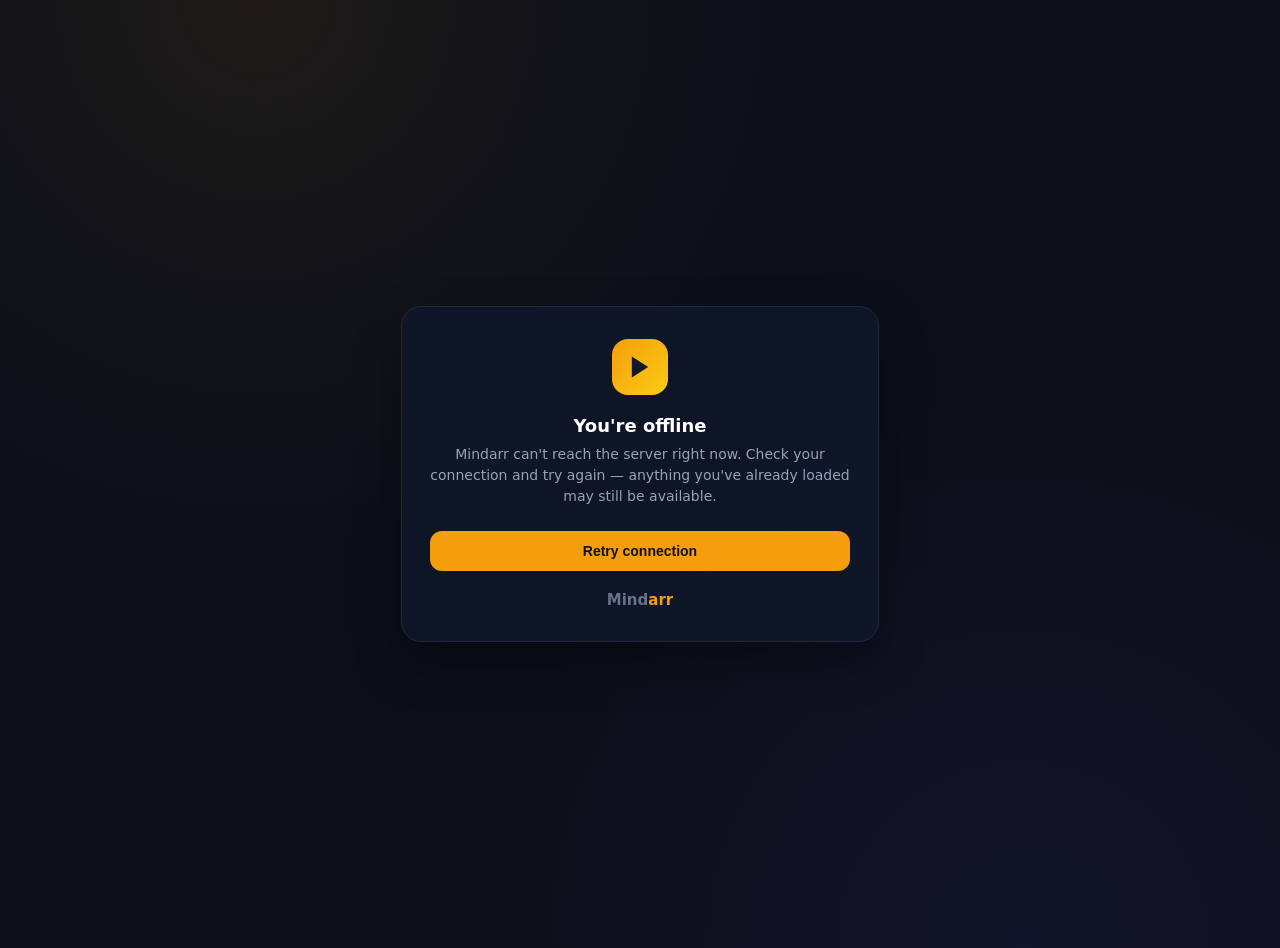
<file: plex_recommender/web/templates/offline.html>
<!DOCTYPE html>
<html lang="en" class="dark">
<head>
    <meta charset="UTF-8">
    <meta name="viewport" content="width=device-width, initial-scale=1.0, viewport-fit=cover">
    <title>You're offline - Mindarr</title>
    <link rel="manifest" href="/manifest.json">
    <link rel="icon" type="image/svg+xml" href="/static/icons/icon.svg">
    <meta name="theme-color" content="#0b0f19">
    <style>
        body {
            margin: 0;
            min-height: 100vh;
            display: flex;
            align-items: center;
            justify-content: center;
            background-color: #0b0f19;
            color: #f1f5f9;
            font-family: system-ui, -apple-system, BlinkMacSystemFont, 'Segoe UI', Roboto, sans-serif;
            background-image: radial-gradient(circle at 20% 0%, rgba(245, 158, 11, 0.08), transparent 40%),
                              radial-gradient(circle at 80% 100%, rgba(99, 102, 241, 0.08), transparent 40%);
            padding: 24px;
        }
        .card {
            width: 100%;
            max-width: 420px;
            background: rgba(15, 23, 42, 0.9);
            border: 1px solid #1e293b;
            border-radius: 20px;
            padding: 32px 28px;
            text-align: center;
            box-shadow: 0 20px 45px rgba(0,0,0,0.35);
        }
        .icon-badge {
            width: 56px;
            height: 56px;
            margin: 0 auto 20px;
            border-radius: 16px;
            background: linear-gradient(135deg, #f59e0b, #facc15);
            display: flex;
            align-items: center;
            justify-content: center;
        }
        .icon-badge svg { width: 28px; height: 28px; fill: #111827; }
        h1 { font-size: 18px; font-weight: 700; margin: 0 0 8px; color: #fff; }
        p { font-size: 14px; color: #94a3b8; margin: 0 0 24px; line-height: 1.5; }
        button {
            width: 100%;
            padding: 12px 16px;
            border-radius: 12px;
            border: none;
            background: #f59e0b;
            color: #0b0f19;
            font-weight: 700;
            font-size: 14px;
            cursor: pointer;
            transition: background 0.15s ease;
        }
        button:hover { background: #fbbf24; }
        .brand { font-weight: 700; font-size: 15px; margin-top: 20px; color: #64748b; }
        .brand span { color: #f59e0b; }
    </style>
</head>
<body>
    <div class="card">
        <div class="icon-badge">
            <svg viewBox="0 0 24 24"><polygon points="5 3 19 12 5 21 5 3"/></svg>
        </div>
        <h1>You're offline</h1>
        <p>Mindarr can't reach the server right now. Check your connection and try again — anything you've already loaded may still be available.</p>
        <button onclick="retry()">Retry connection</button>
        <div class="brand">Mind<span>arr</span></div>
    </div>
    <script>
        function retry() {
            if (navigator.onLine) {
                window.location.reload();
            } else {
                window.location.href = '/';
            }
        }
        window.addEventListener('online', () => window.location.reload());
    </script>
</body>
</html>
</file>
